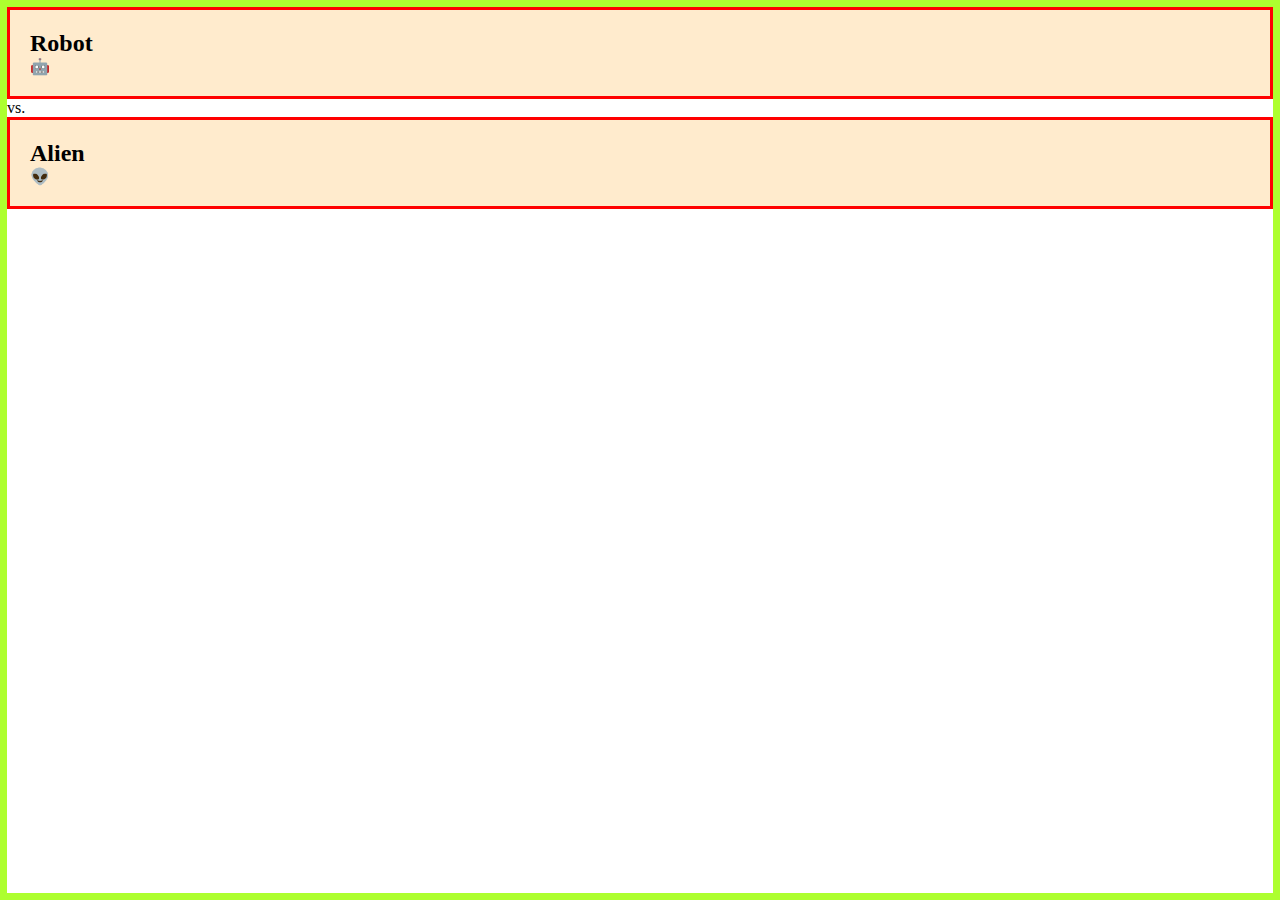
<file: main.html>
<!DOCTYPE html>
<!DOCTYPE html>
<html lang="nbno">

  <head>
    <meta charset="UTF-8">
    <meta name="viewport" content="width=device-width, initial-scale=1.0">
    <link rel="stylesheet" href="/css/style.css">
    <title>Deadpool - mainpage</title>
  </head>
<body>
  <div class="wrapper">
    <div class="sides">
      <div class="side robot">
        <h2 class="name">Robot</h2>
        <div class="emoji">🤖</div>
      </div>
      <div class="versus">
        <span>vs.</span>
      </div>
      <div class="side alien">
        <h2 class="name">Alien</h2>
        <div class="emoji">👽</div>
      </div>
    </div>
  </div>
</body>
</body>
</html>
</file>
<file: css/style.css>
@media (min-width: 1080px) {
}

* {
	padding: 0px;
    margin: 0px;
    box-sizing: border-box;
}

.wrapper{
height: 100vh;
border: 7px solid greenyellow;
display: grid;

}

.side {
background-color: blanchedalmond;
border: 3px solid red;
padding: 20px;
}
</file>
